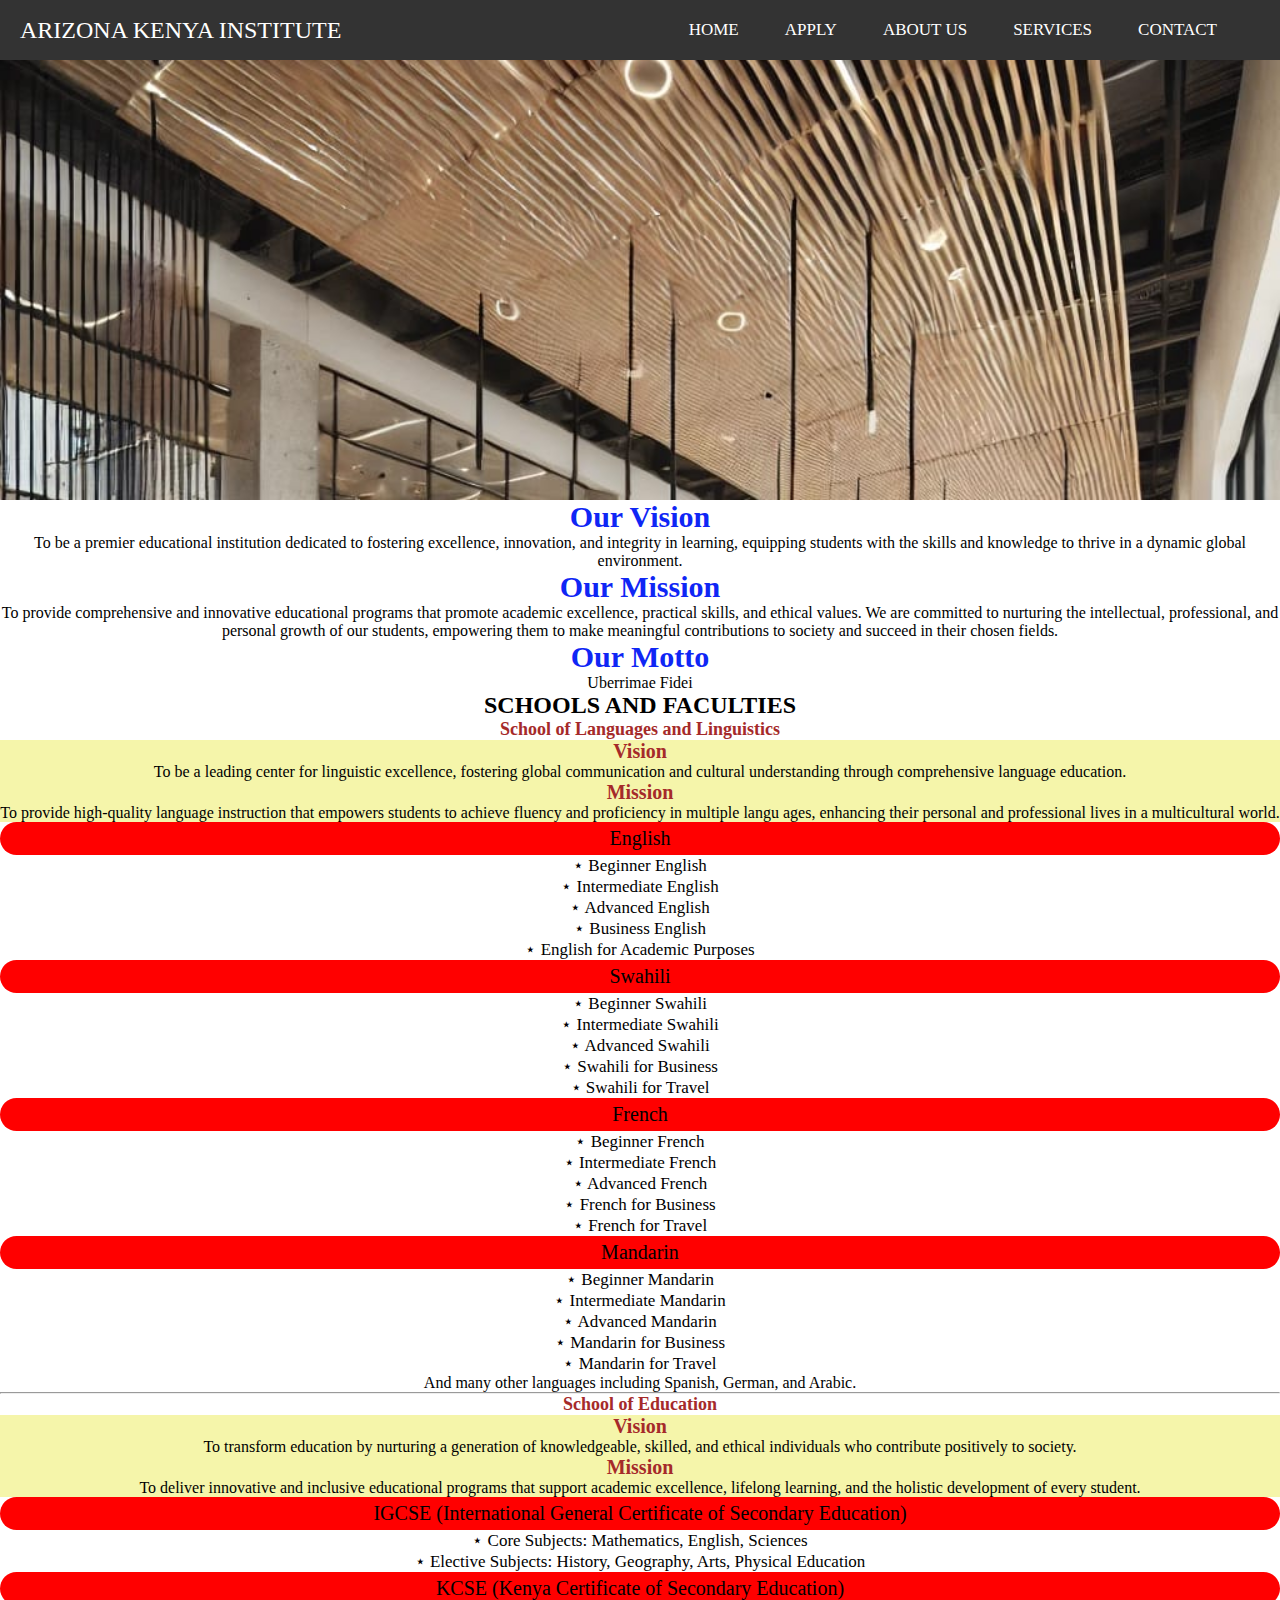
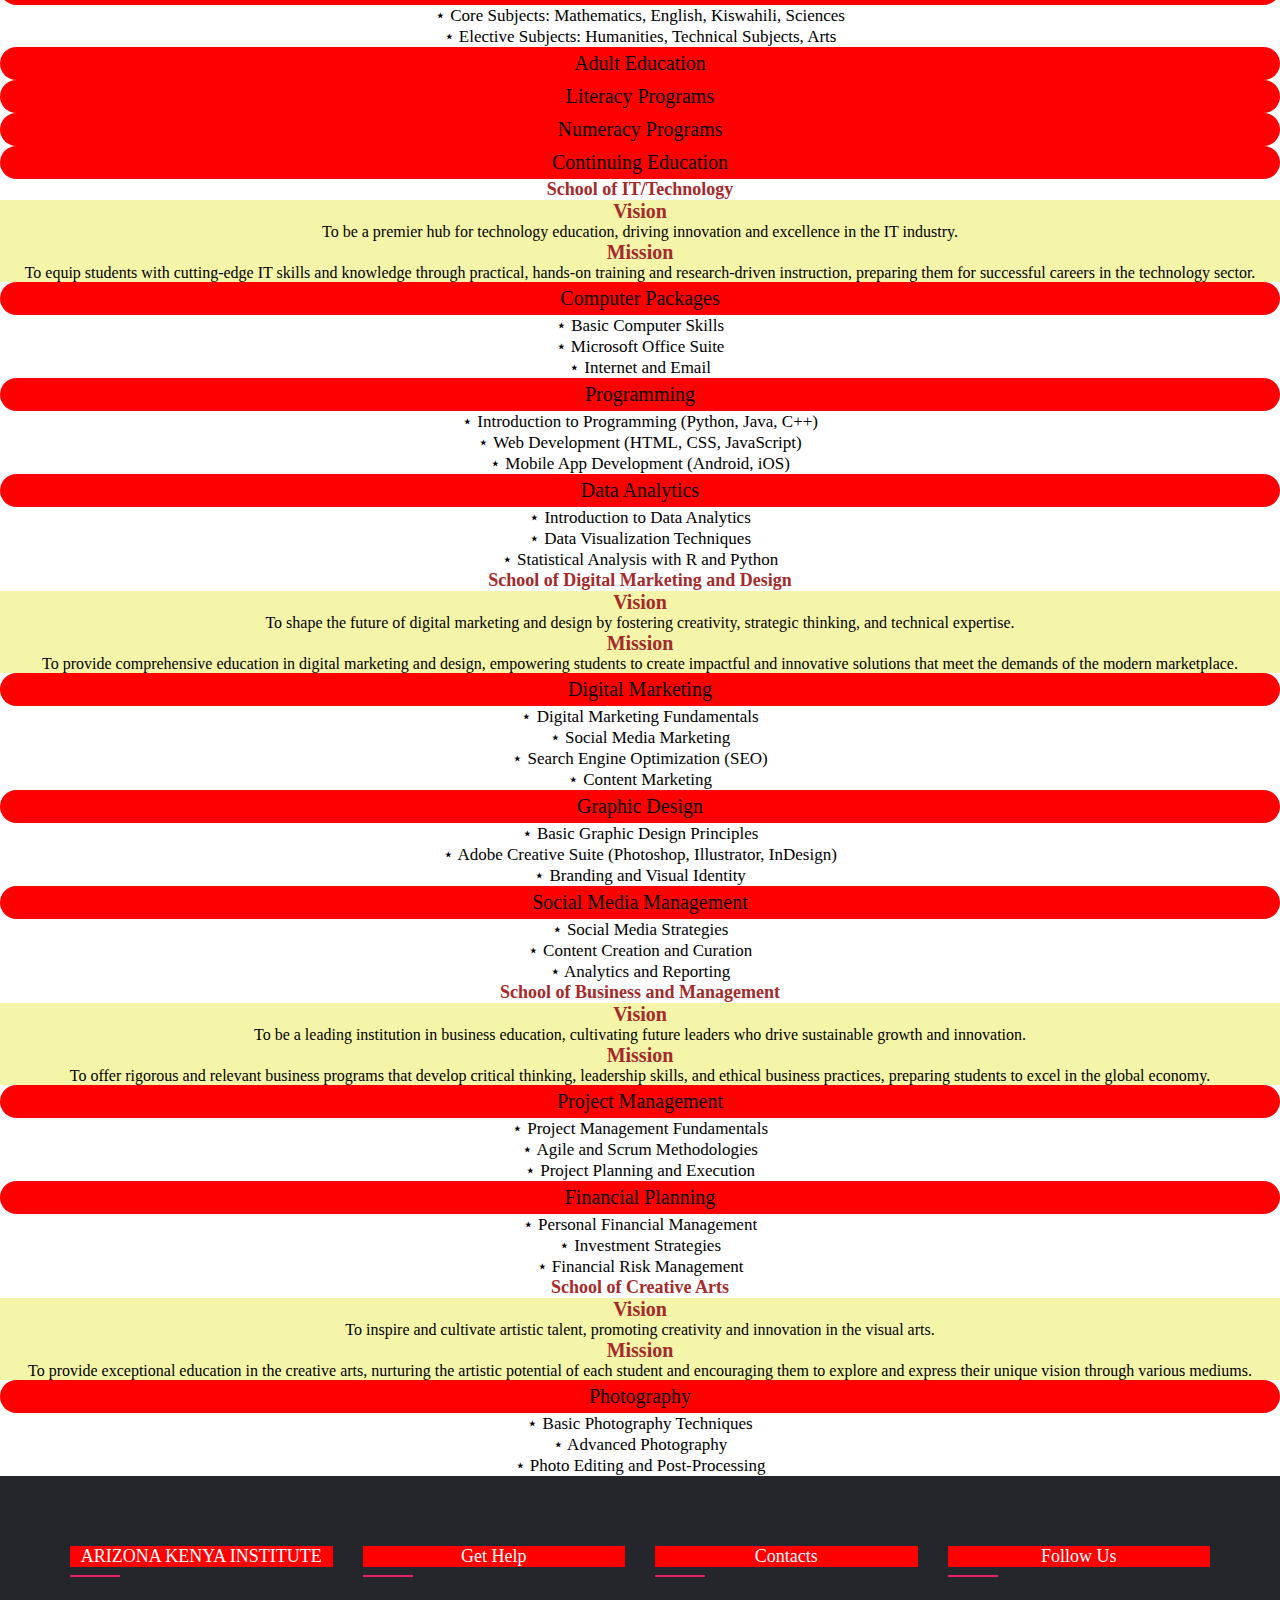
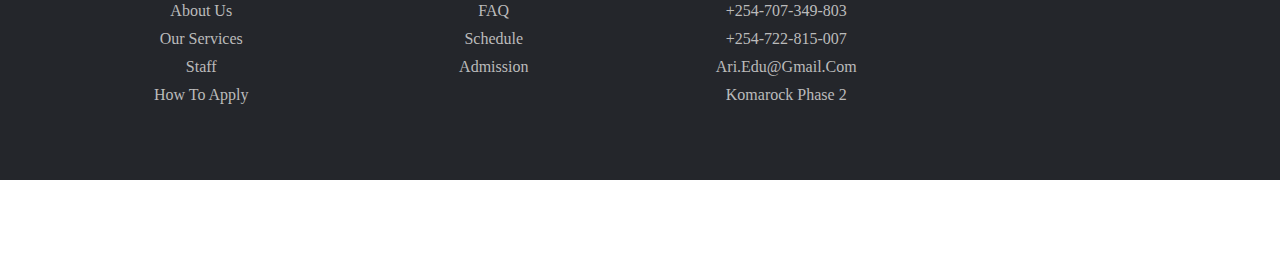
<file: index.html>
<!DOCTYPE html>
<html lang="en">
<head>
    <meta charset="UTF-8">
    <meta name="viewport" content="width=device-width, initial-scale=1.0">
    <title>Arizona Kenya Institute</title>
    <link rel="stylesheet" href="style.css">
    <link rel="stylesheet" href="styles5.css">
    <link rel="stylesheet" href="trial.css">
    <link rel="stylesheet" href="https://cdnjs.cloudflare.com/ajax/libs/font-awesome/6.6.0/css/all.min.css" integrity="sha512-Kc323vGBEqzTmouAECnVceyQqyqdsSiqLQISBL29aUW4U/M7pSPA/gEUZQqv1cwx4OnYxTxve5UMg5GT6L4JJg=="
     crossorigin="anonymous" referrerpolicy="no-referrer" />
</head>
<body>
    <header>
        <nav class="navbar">
            <div class="logo">ARIZONA KENYA INSTITUTE</div>
            <input type="checkbox" id="menu-toggle">
            <label for="menu-toggle" class="burger">
                <div class="line1"></div>
                <div class="line2"></div>
                <div class="line3"></div>
            </label>
            <ul class="nav-links">
                <li><a href="index.html">Home</a></li>
                <li><a href="ourservice.html
                    ">Apply</a></li>
                <li><a href="about us.html">About Us</a></li>
                <li><a href="#services">Services</a></li>
                <li><a href="#contact">Contact</a></li>
            </ul>
        </nav>
    </header>
  
    
    <div class="live-images">
       
    </div>
<div class="first-sec">
<h1>Our Vision</h1>
To be a premier educational institution dedicated to fostering excellence, innovation, and integrity in learning, equipping students with the skills and knowledge to thrive in a dynamic global environment.
<h1>Our Mission</h1>
To provide comprehensive and innovative educational programs that promote academic excellence, practical skills, and ethical values. We are committed to nurturing the intellectual, professional, and personal growth of our students, empowering them to make meaningful contributions to society and succeed in their chosen fields.
<h1>Our Motto</h1>
Uberrimae Fidei
</div>
<h2>SCHOOLS AND FACULTIES</h2>

<P class="department">School of Languages and Linguistics</P>
<div class="languages">
 
<div>
<p class="dep-desc">
    Vision</p>
To be a leading center for linguistic excellence, fostering global communication and cultural understanding through comprehensive language education.
</div>
<div>
<p class="dep-desc">Mission</p>
To provide high-quality language instruction that empowers students to achieve fluency and proficiency in multiple langu
ages, enhancing their personal and professional lives in a multicultural world.
</div>
</div>
<div>
<div class="lang-list">
    <div>
    <p class="p1">English</p>
    <p>&#8902 Beginner English</p>
    <p> &#8902 Intermediate English</p>
    <p>&#8902 Advanced English</p>
    <p> &#8902 Business English</p>
    <p>&#8902 English for Academic Purposes</p>
</div>    
<div> 
    <p class="p1">Swahili</p>
   <p>&#8902 Beginner Swahili</p> 
   <p>&#8902 Intermediate Swahili</p>
   <p>&#8902 Advanced Swahili</p>
   <p>&#8902 Swahili for Business</p>
   <p>&#8902 Swahili for Travel</p>
</div>     
<div>
    <p class="p1">French</p>
        <p>&#8902 Beginner French</p>
        <p>&#8902 Intermediate French</p>
        <p>&#8902 Advanced French</p>
        <p>&#8902 French for Business</p>
        <p>&#8902 French for Travel</p>
        </div>

      <div>  
   <p class="p1">Mandarin</p>
        <p>&#8902 Beginner Mandarin</p> 
        <p>&#8902 Intermediate Mandarin</p>
        <p>&#8902 Advanced Mandarin</p>
        <p>&#8902 Mandarin for Business</p>
        <p>&#8902 Mandarin for Travel</p>
    </div>
    </div>
        
        And many other languages including Spanish, German, and Arabic.</li>
    </div>
    <hr>



<p class="department">School of Education</p>

<div class="languages">
    <div>
<p class="dep-desc">Vision</p>
To transform education by nurturing a generation of knowledgeable, skilled, and ethical individuals who contribute positively to society.
</div>
<div>
<p class="dep-desc">Mission</p>
To deliver innovative and inclusive educational programs that support academic excellence, lifelong learning, and the holistic development of every student.
</div>
</div>
<div class="lang-list">
<div>
<p class="p1">IGCSE (International General Certificate of Secondary Education)</p>
<p>&#8902 Core Subjects: Mathematics, English, Sciences</p>
<p>&#8902 Elective Subjects: History, Geography, Arts, Physical Education</p>
</div>
<div>
<p class="p1">KCSE (Kenya Certificate of Secondary Education)</p> 
<p>&#8902 Core Subjects: Mathematics, English, Kiswahili, Sciences</p>
<p>&#8902 Elective Subjects: Humanities, Technical Subjects, Arts</p>
</div>
</div>

    <div class="lang-list">
        <div>
<p class="p1">Adult Education</p>
</div>
<div>
<p class="p1">Literacy Programs</p>
</div>
<div>
<p class="p1">Numeracy Programs</p>
</div>
<div>
<p class="p1">Continuing Education</p>
</div>
</div>
</div>



<p class="department">School of IT/Technology</p>
<div class="languages">
<div>
<p class="dep-desc">Vision</p>
To be a premier hub for technology education, driving innovation and excellence in the IT industry.
</div>
<div>
<p class="dep-desc">Mission</p>
To equip students with cutting-edge IT skills and knowledge through practical, hands-on training and research-driven instruction, preparing them for successful careers in the technology sector.
</div>
</div>
<div class="lang-list">
    <div>
<p class="p1">Computer Packages</p>
<p>&#8902 Basic Computer Skills</p>
<p>&#8902 Microsoft Office Suite</p>
<p>&#8902 Internet and Email</p>
   </div>
   <div>
<p class="p1">Programming</p>
<p>&#8902 Introduction to Programming (Python, Java, C++)</p>
<p>&#8902 Web Development (HTML, CSS, JavaScript)</p>
<p>&#8902 Mobile App Development (Android, iOS)</p>
  </div>
  <div>
<p class="p1">Data Analytics</p>
<p>&#8902 Introduction to Data Analytics</p>
<p>&#8902 Data Visualization Techniques</p>
<p>&#8902 Statistical Analysis with R and Python</p>
</div>
</div>



<p class="department">School of Digital Marketing and Design</p>
<div class="languages">
<p class="dep-desc">Vision</p>
To shape the future of digital marketing and design by fostering creativity, strategic thinking, and technical expertise.

<p class="dep-desc">Mission</p>
To provide comprehensive education in digital marketing and design, empowering students to create impactful and innovative solutions that meet the demands of the modern marketplace.
</div>

<div class="lang-list">
<div>
    <p class="p1">Digital Marketing</p>
    <p>&#8902 Digital Marketing Fundamentals</p>
    <p>&#8902 Social Media Marketing</p>
    <p>&#8902 Search Engine Optimization (SEO)</p>
    <p>&#8902 Content Marketing</p>
</div>
<div>
<p class="p1">Graphic Design</p>
<p>&#8902 Basic Graphic Design Principles</p>
<p>&#8902 Adobe Creative Suite (Photoshop, Illustrator, InDesign)</p>
<p>&#8902 Branding and Visual Identity</p>
</div>
<div>
<p class="p1">Social Media Management</p>
<p>&#8902 Social Media Strategies</p>
<p>&#8902 Content Creation and Curation</p>
<p>&#8902 Analytics and Reporting</p>
</div>
</div>


<p class="department">School of Business and Management</p>
<div class="languages">
<div>
<p class="dep-desc">Vision</p>
To be a leading institution in business education, cultivating future leaders who drive sustainable growth and innovation.
</div>
<div>
<p class="dep-desc">Mission</p>
To offer rigorous and relevant business programs that develop critical thinking, leadership skills, and ethical business practices, preparing students to excel in the global economy.
</div>
</div>
<div class="lang-list">
    <div>
<p class="p1">Project Management</p>
<p>&#8902 Project Management Fundamentals</p>
<p>&#8902 Agile and Scrum Methodologies</p>
<p>&#8902 Project Planning and Execution</p>
</div>

<div>
<p class="p1">Financial Planning</p>
<p >&#8902 Personal Financial Management</p>
<p >&#8902 Investment Strategies</p>
<p >&#8902 Financial Risk Management</p>
</div>
</div>



<p class="department">School of Creative Arts</p>
<div class="languages">
<div>
<p class="dep-desc">Vision</p>
To inspire and cultivate artistic talent, promoting creativity and innovation in the visual arts.
</div>
<div>
<p class="dep-desc">Mission</p>
To provide exceptional education in the creative arts, nurturing the artistic potential of each student and encouraging them to explore and express their unique vision through various mediums.
</div>
</div>
<div>
<div class="lang-list">
    <div>
<p class="p1">Photography</p>
<p>&#8902 Basic Photography Techniques</p>
<p>&#8902 Advanced Photography</p>
<p>&#8902 Photo Editing and Post-Processing</p>
</div>
</div>
<footer class="footer">
    <div class="container">
        <div class="row">
            <div class="footer-col">
                <h4>ARIZONA KENYA INSTITUTE</h4>
                <ul>
                    <li><a href="#">about us</a></li>
                    <li><a href="#">our services</a></li>
                    <li><a href="#">staff</a></li>
                    <li><a href="#">how to apply</a></li>
                </ul>
            </div>
            <div class="footer-col">
                <h4>Get help</h4>
                <ul>
                    <li><a href="#">FAQ</a></li>
                    <li><a href="#">schedule</a></li>
                    <li><a href="#">admission</a></li>
                </ul>
            </div>
            <div class="footer-col">
                <h4>Contacts</h4>
                <ul>
                    <li><a>+254-707-349-803</a></li>
                    <li><a>+254-722-815-007</li>
                    <li><a>ari.edu@gmail.com</a></li>
                    <li><a>Komarock Phase 2</a></li>
                </ul>
            </div>
            <div class="footer-col">
                <h4>Follow us</h4>
                <div class="social-links">
                    <a href="https://www.facebook.com/ArizonaKenyaInstitute
                    "><i class="fab fa-facebook-f"></i></a>
                    <a href="#"><i class="fab fa-twitter"></i></a>
                    <a href="https://www.instagram.com/arizona_kenya_institute"><i class="fab fa-instagram"></i></a>
                    <a href="#"><i class="fab fa-tiktok"></i></a>
                    <a href="#"><i class="fab fa-linkedin"></i></a>

                </div>
            </div>
        </div>
    </div>
</footer>


        
      
  




    </body>
    </html>
</file>
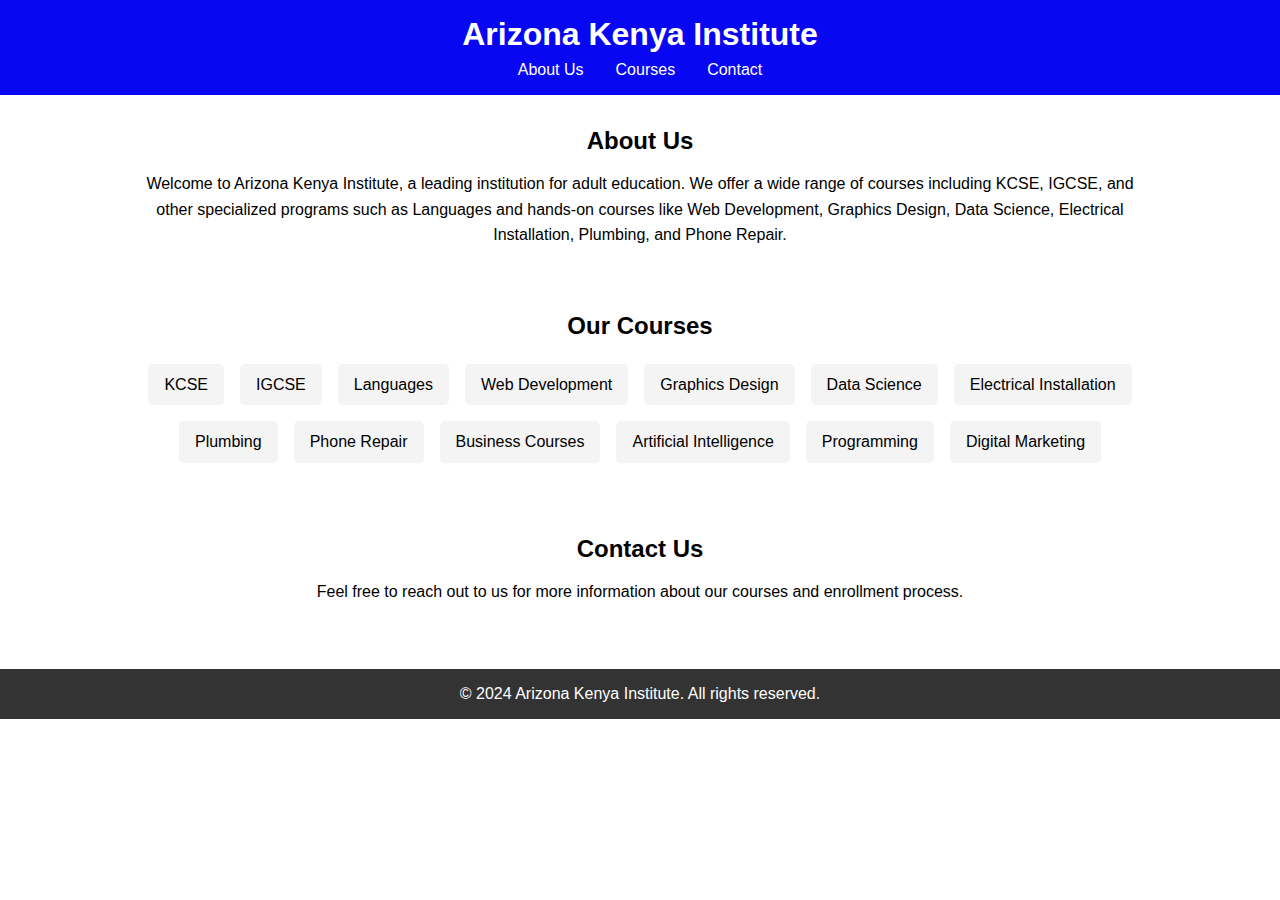
<file: about us - Copy.html>
<!DOCTYPE html>
<html lang="en">
<head>
    <meta charset="UTF-8">
    <meta name="viewport" content="width=device-width, initial-scale=1.0">
    <title>About Us - Arizona Kenya Institute</title>
    <link rel="stylesheet" href="styles6.css">
</head>
<body>
    <header class="header">
        <div class="container">
            <h1>Arizona Kenya Institute</h1>
            <nav>
                <ul>
                    <li><a href="#about">About Us</a></li>
                    <li><a href="#courses">Courses</a></li>
                    <li><a href="#contact">Contact</a></li>
                </ul>
            </nav>
        </div>
    </header>

    <section id="about" class="about">
        <div class="container">
            <h2>About Us</h2>
            <p>Welcome to Arizona Kenya Institute, a leading institution for adult education. We offer a wide range of courses including KCSE, IGCSE, and other specialized programs such as Languages and hands-on courses like Web Development, Graphics Design, Data Science, Electrical Installation, Plumbing, and Phone Repair.</p>
        </div>
    </section>

    <section id="courses" class="courses">
        <div class="container">
            <h2>Our Courses</h2>
            <ul>
                <li>KCSE</li>
                <li>IGCSE</li>
                <li>Languages</li>
                <li>Web Development</li>
                <li>Graphics Design</li>
                <li>Data Science</li>
                <li>Electrical Installation</li>
                <li>Plumbing</li>
                <li>Phone Repair</li>
                <li>Business Courses</li>
                <li>Artificial Intelligence</li>
                <li>Programming</li>
                <li>Digital Marketing</li>

            </ul>
        </div>
    </section>

    <section id="contact" class="contact">
        <div class="container">
            <h2>Contact Us</h2>
            <p>Feel free to reach out to us for more information about our courses and enrollment process.</p>
        </div>
        
    </section>
    <footer class="footer">
        <div class="container">
            <p>&copy; 2024 Arizona Kenya Institute. All rights reserved.</p>
            <ul>
              
            </ul>
        </div>
    </footer>
</body>
</html>
</file>
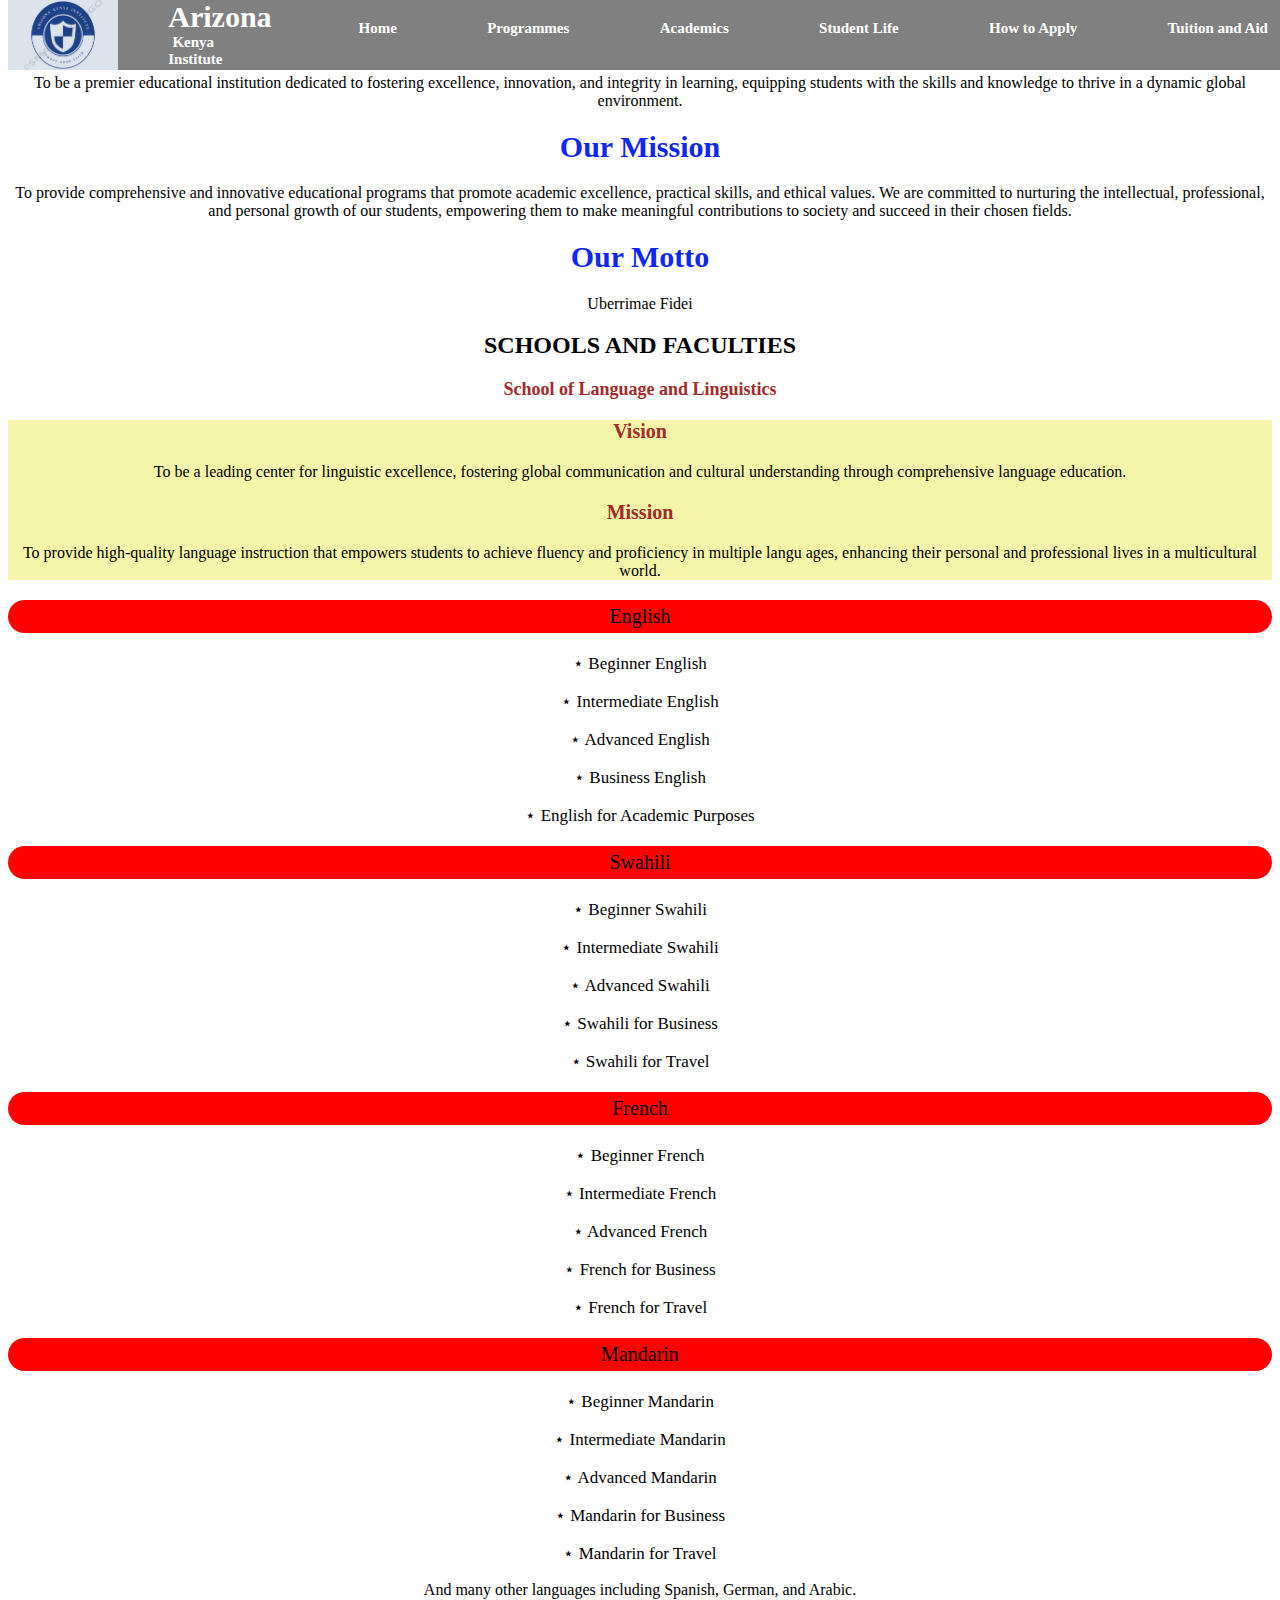
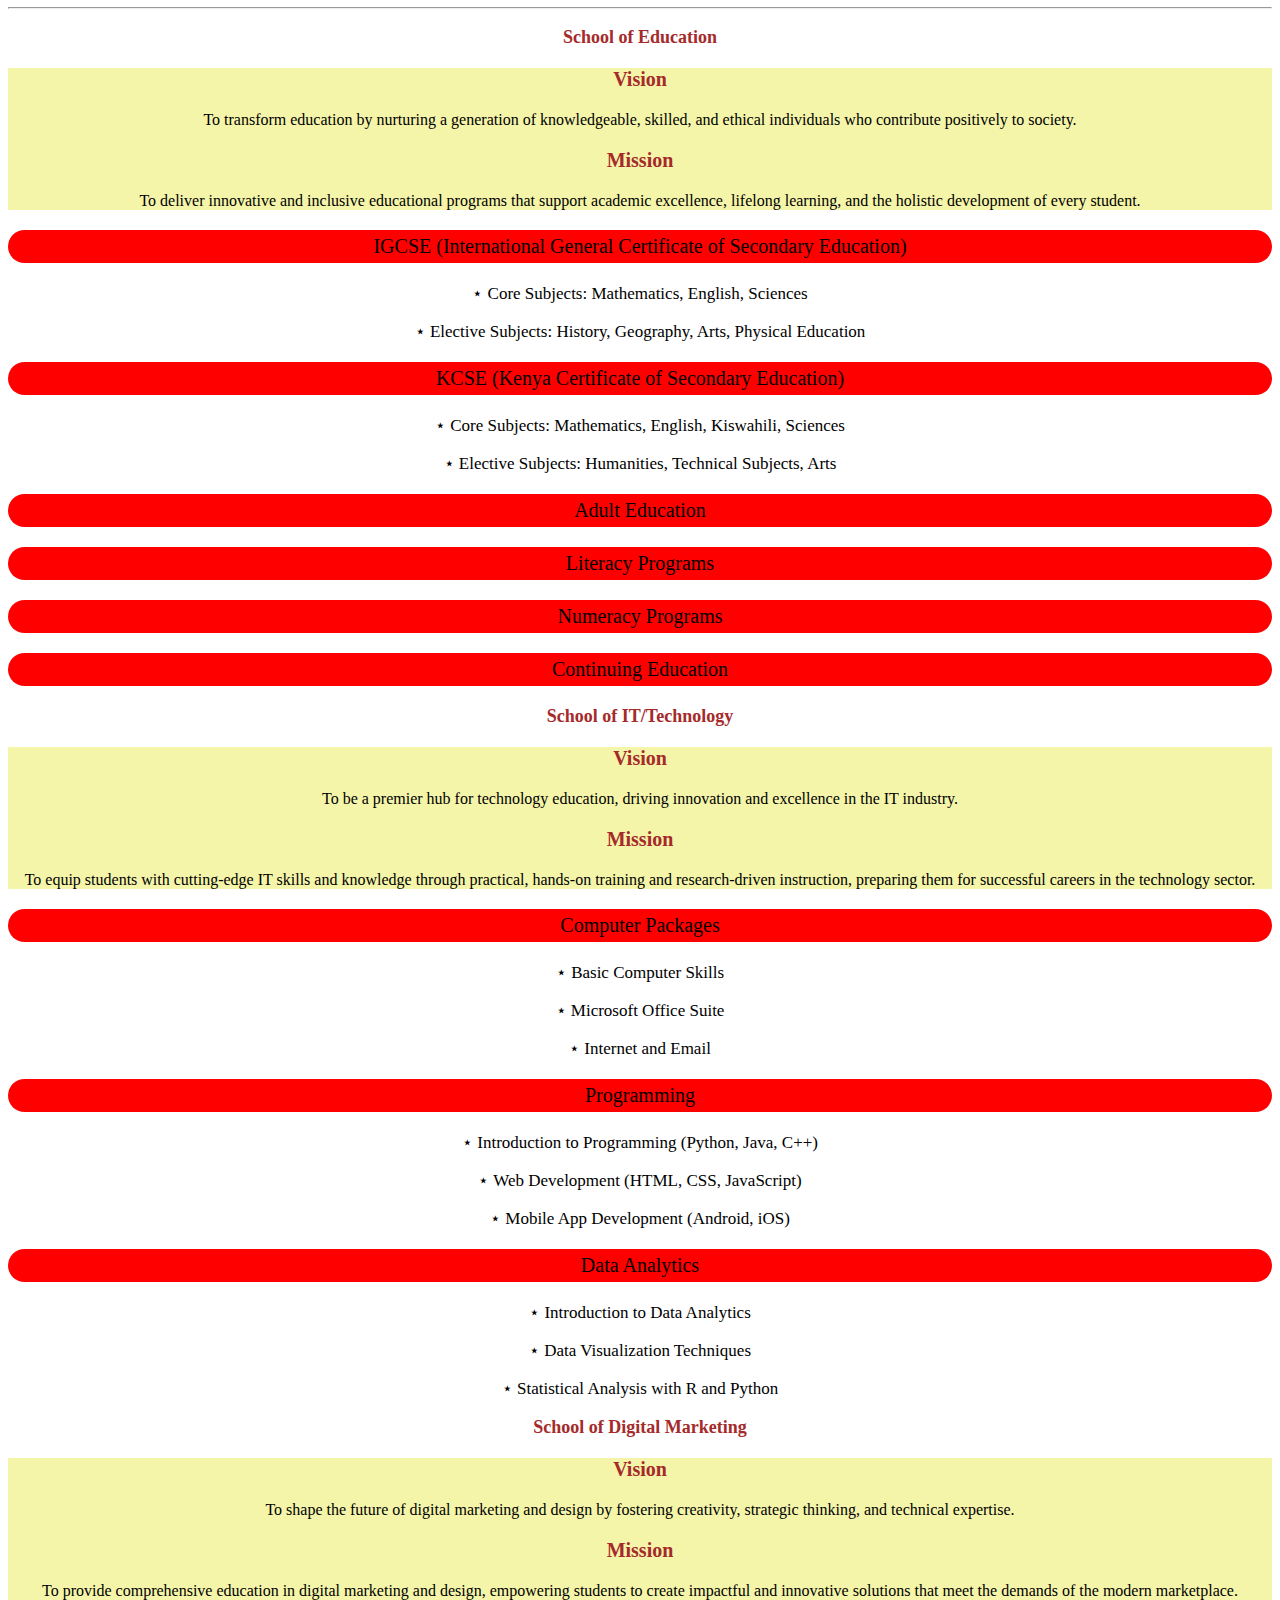
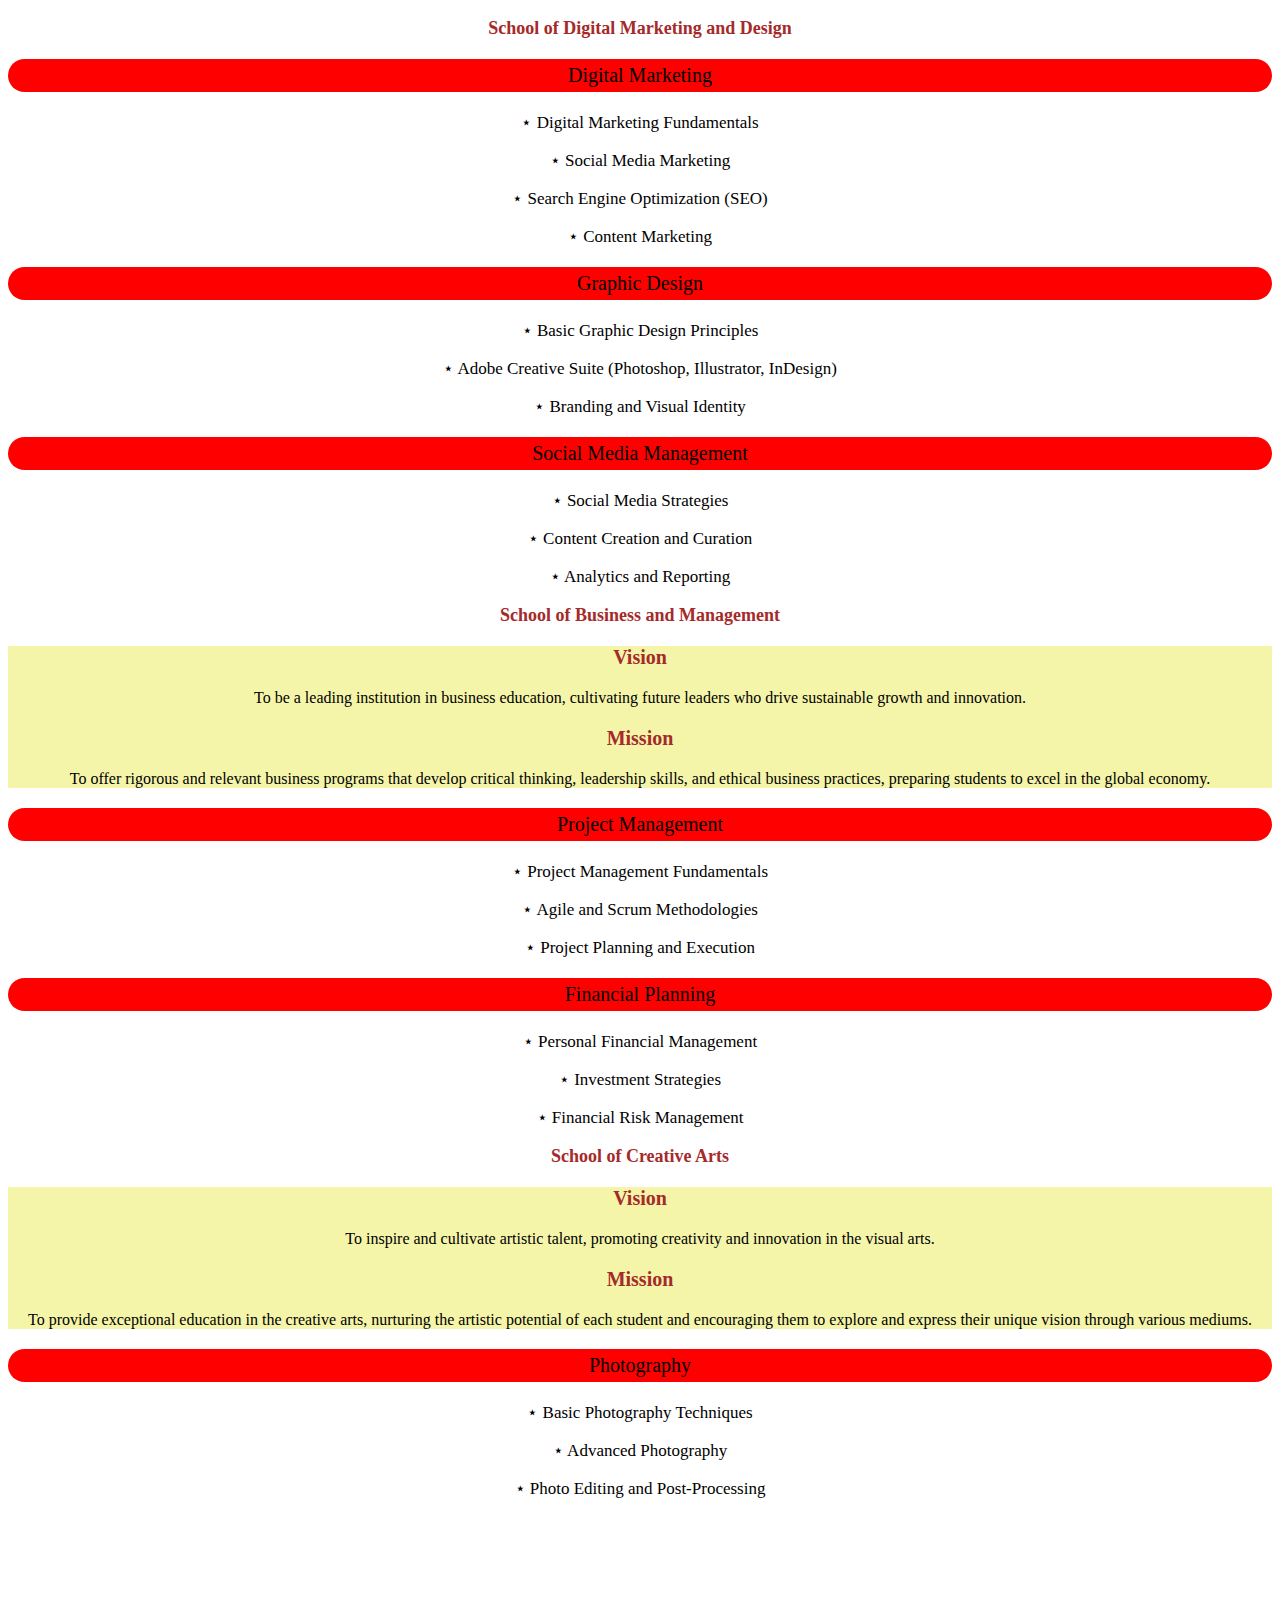
<file: Academics - Copy.html>
<!DOCTYPE html>
<html lang="en">
<head>
    <meta charset="UTF-8">
    <meta name="viewport" content="width=device-width, initial-scale=1.0">
    <title>Arizona Kenya Institute</title>
    <link rel="stylesheet" href="style.css">
</head>
<body>
    <div class="head2">
        <div><img src="logo image.jpeg"></div>
        <div class="Sname" ><span class="sch-name">Arizona </span>Kenya Institute</div>
        <div style="padding:20px;">Home</div>
        <div style="padding:20px;">Programmes</div>
        <div style="padding:20px;">Academics</div>
        <div style="padding:20px;">Student Life</div>
        <div style="padding:20px;">How to Apply</div>
        <div style="padding:20px;">Tuition and Aid</div>
    </div>
    </div>
  
    

<div class="first-sec">
    <div>
<h1>Our Vision</h1>
To be a premier educational institution dedicated to fostering excellence, innovation, and integrity in learning, equipping students with the skills and knowledge to thrive in a dynamic global environment.
</div>
<div>
<h1>Our Mission</h1>
To provide comprehensive and innovative educational programs that promote academic excellence, practical skills, and ethical values. We are committed to nurturing the intellectual, professional, and personal growth of our students, empowering them to make meaningful contributions to society and succeed in their chosen fields.
</div>
<div>
<h1>Our Motto</h1>
Uberrimae Fidei
</div>
</div>
<h2>SCHOOLS AND FACULTIES</h2>

<P class="department">School of Language and Linguistics</P>
<div class="languages">
 
<div>
<p class="dep-desc">
    Vision</p>
To be a leading center for linguistic excellence, fostering global communication and cultural understanding through comprehensive language education.
</div>
<div>
<p class="dep-desc">Mission</p>
To provide high-quality language instruction that empowers students to achieve fluency and proficiency in multiple langu
ages, enhancing their personal and professional lives in a multicultural world.
</div>
</div>
<div>
<div class="lang-list">
    <div>
    <p class="p1">English</p>
    <p>&#8902 Beginner English</p>
    <p> &#8902 Intermediate English</p>
    <p>&#8902 Advanced English</p>
    <p> &#8902 Business English</p>
    <p>&#8902 English for Academic Purposes</p>
</div>    
<div> 
    <p class="p1">Swahili</p>
   <p>&#8902 Beginner Swahili</p> 
   <p>&#8902 Intermediate Swahili</p>
   <p>&#8902 Advanced Swahili</p>
   <p>&#8902 Swahili for Business</p>
   <p>&#8902 Swahili for Travel</p>
</div>     
<div>
    <p class="p1">French</p>
        <p>&#8902 Beginner French</p>
        <p>&#8902 Intermediate French</p>
        <p>&#8902 Advanced French</p>
        <p>&#8902 French for Business</p>
        <p>&#8902 French for Travel</p>
        </div>

      <div>  
   <p class="p1">Mandarin</p>
        <p>&#8902 Beginner Mandarin</p> 
        <p>&#8902 Intermediate Mandarin</p>
        <p>&#8902 Advanced Mandarin</p>
        <p>&#8902 Mandarin for Business</p>
        <p>&#8902 Mandarin for Travel</p>
    </div>
    </div>
        
        And many other languages including Spanish, German, and Arabic.</li>
    </div>
    <hr>



<p class="department">School of Education</p>

<div class="languages">
    <div>
<p class="dep-desc">Vision</p>
To transform education by nurturing a generation of knowledgeable, skilled, and ethical individuals who contribute positively to society.
</div>
<div>
<p class="dep-desc">Mission</p>
To deliver innovative and inclusive educational programs that support academic excellence, lifelong learning, and the holistic development of every student.
</div>
</div>
<div class="lang-list">
<div>
<p class="p1">IGCSE (International General Certificate of Secondary Education)</p>
<p>&#8902 Core Subjects: Mathematics, English, Sciences</p>
<p>&#8902 Elective Subjects: History, Geography, Arts, Physical Education</p>
</div>
<div>
<p class="p1">KCSE (Kenya Certificate of Secondary Education)</p> 
<p>&#8902 Core Subjects: Mathematics, English, Kiswahili, Sciences</p>
<p>&#8902 Elective Subjects: Humanities, Technical Subjects, Arts</p>
</div>
</div>

    <div class="lang-list">
        <div>
<p class="p1">Adult Education</p>
</div>
<div>
<p class="p1">Literacy Programs</p>
</div>
<div>
<p class="p1">Numeracy Programs</p>
</div>
<div>
<p class="p1">Continuing Education</p>
</div>
</div>
</div>



<p class="department">School of IT/Technology</p>
<div class="languages">
<div>
<p class="dep-desc">Vision</p>
To be a premier hub for technology education, driving innovation and excellence in the IT industry.
</div>
<div>
<p class="dep-desc">Mission</p>
To equip students with cutting-edge IT skills and knowledge through practical, hands-on training and research-driven instruction, preparing them for successful careers in the technology sector.
</div>
</div>
<div class="lang-list">
    <div>
<p class="p1">Computer Packages</p>
<p>&#8902 Basic Computer Skills</p>
<p>&#8902 Microsoft Office Suite</p>
<p>&#8902 Internet and Email</p>
   </div>
   <div>
<p class="p1">Programming</p>
<p>&#8902 Introduction to Programming (Python, Java, C++)</p>
<p>&#8902 Web Development (HTML, CSS, JavaScript)</p>
<p>&#8902 Mobile App Development (Android, iOS)</p>
  </div>
  <div>
<p class="p1">Data Analytics</p>
<p>&#8902 Introduction to Data Analytics</p>
<p>&#8902 Data Visualization Techniques</p>
<p>&#8902 Statistical Analysis with R and Python</p>
</div>
</div>



<p class="department">School of Digital Marketing</p>
<div class="languages">
<p class="dep-desc">Vision</p>
To shape the future of digital marketing and design by fostering creativity, strategic thinking, and technical expertise.

<p class="dep-desc">Mission</p>
To provide comprehensive education in digital marketing and design, empowering students to create impactful and innovative solutions that meet the demands of the modern marketplace.
</div>
<p class="department">School of Digital Marketing and Design</p>
<div class="lang-list">
<div>
    <p class="p1">Digital Marketing</p>
    <p>&#8902 Digital Marketing Fundamentals</p>
    <p>&#8902 Social Media Marketing</p>
    <p>&#8902 Search Engine Optimization (SEO)</p>
    <p>&#8902 Content Marketing</p>
</div>
<div>
<p class="p1">Graphic Design</p>
<p>&#8902 Basic Graphic Design Principles</p>
<p>&#8902 Adobe Creative Suite (Photoshop, Illustrator, InDesign)</p>
<p>&#8902 Branding and Visual Identity</p>
</div>
<div>
<p class="p1">Social Media Management</p>
<p>&#8902 Social Media Strategies</p>
<p>&#8902 Content Creation and Curation</p>
<p>&#8902 Analytics and Reporting</p>
</div>
</div>


<p class="department">School of Business and Management</p>
<div class="languages">
<div>
<p class="dep-desc">Vision</p>
To be a leading institution in business education, cultivating future leaders who drive sustainable growth and innovation.
</div>
<div>
<p class="dep-desc">Mission</p>
To offer rigorous and relevant business programs that develop critical thinking, leadership skills, and ethical business practices, preparing students to excel in the global economy.
</div>
</div>
<div class="lang-list">
    <div>
<p class="p1">Project Management</p>
<p>&#8902 Project Management Fundamentals</p>
<p>&#8902 Agile and Scrum Methodologies</p>
<p>&#8902 Project Planning and Execution</p>
</div>

<div>
<p class="p1">Financial Planning</p>
<p >&#8902 Personal Financial Management</p>
<p >&#8902 Investment Strategies</p>
<p >&#8902 Financial Risk Management</p>
</div>
</div>



<p class="department">School of Creative Arts</p>
<div class="languages">
<div>
<p class="dep-desc">Vision</p>
To inspire and cultivate artistic talent, promoting creativity and innovation in the visual arts.
</div>
<div>
<p class="dep-desc">Mission</p>
To provide exceptional education in the creative arts, nurturing the artistic potential of each student and encouraging them to explore and express their unique vision through various mediums.
</div>
</div>
<div>
<div class="lang-list">
    <div>
<p class="p1">Photography</p>
<p>&#8902 Basic Photography Techniques</p>
<p>&#8902 Advanced Photography</p>
<p>&#8902 Photo Editing and Post-Processing</p>
</div>
</div>



    </body>
    </html>
</file>
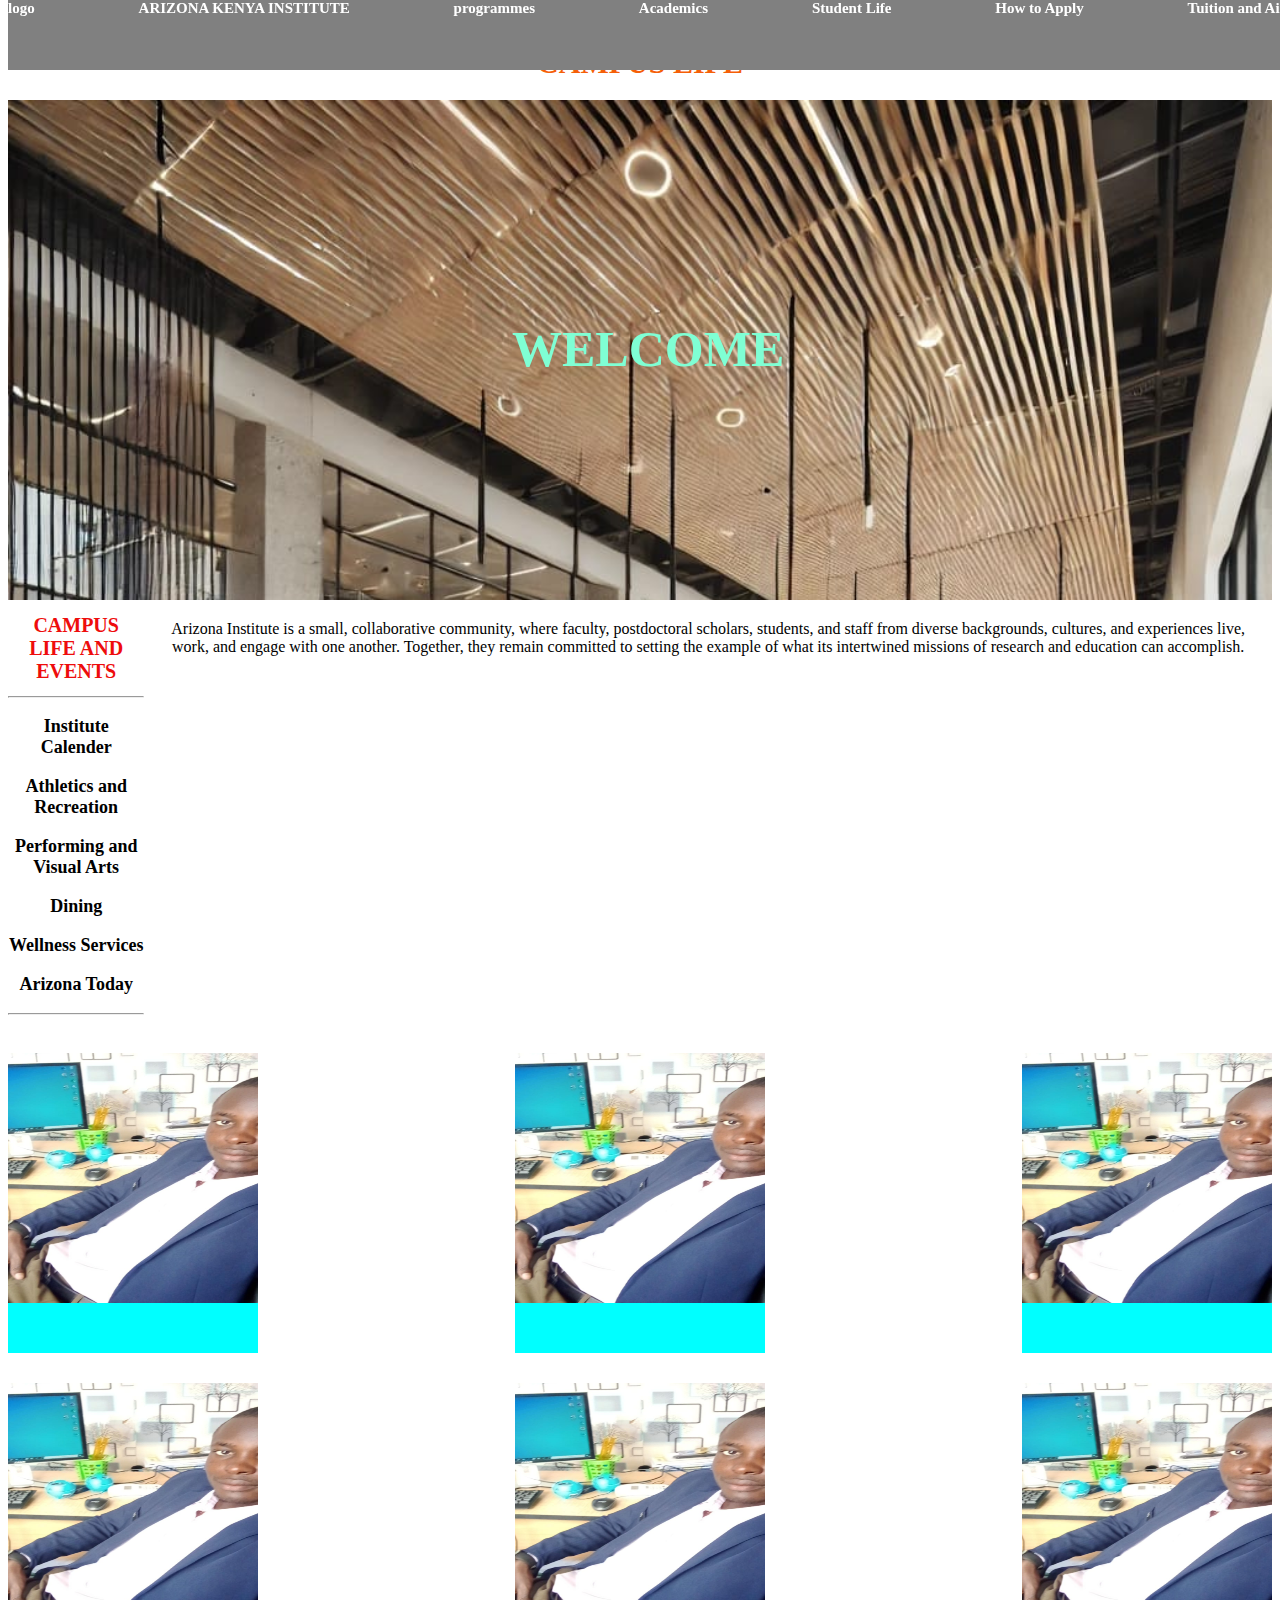
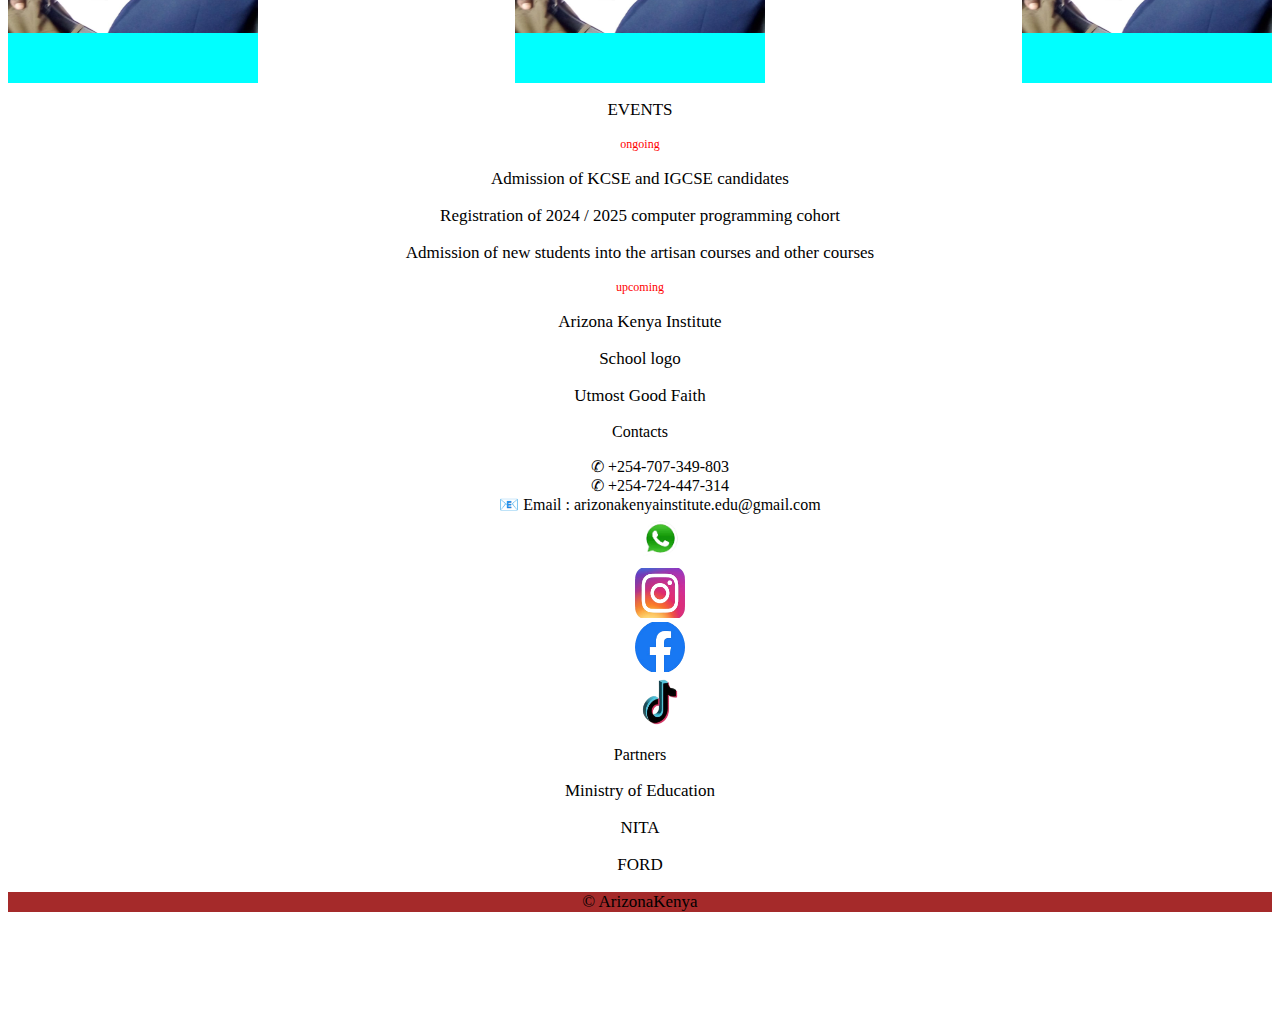
<file: campus life - Copy.html>
<!DOCTYPE html>
<html lang="en">
<head>
    <meta charset="UTF-8">
    <meta name="viewport" content="width=device-width, initial-scale=1.0">
    <title>Arizona Kenya Institute</title>
    <link rel="stylesheet" href="style.css">
</head>
<body>
    <div class="head1">ARIZONA KENYA INSTITUTE</div>
    <div class="head2">
        <div>logo</div>
        <div>ARIZONA KENYA INSTITUTE</div>
        <div>programmes</div>
        <div>Academics</div>
        <div>Student Life</div>
        <div>How to Apply</div>
        <div>Tuition and Aid</div>

    </div>
    <h1 class="intro-camplife">CAMPUS LIFE</h1>
  
</div>

<div class="live-images">
    <p class="contents">Welcome</p>
</div>
<div class="canpusevents-container">
<div class="campus-events">
    <h1>CAMPUS LIFE AND EVENTS</h1>
    <hr>
    <p>Institute Calender</p>
    <p>Athletics and Recreation</p>
    <p>Performing and Visual Arts</p>
    <p>Dining</p>
    <p>Wellness Services</p>
    <p>Arizona Today</p>
    <hr>
</div>
<div class="campus-eventsinfo">
    
Arizona Institute is a small, collaborative community,
 where faculty, postdoctoral 
scholars, students, and staff from diverse 
backgrounds, cultures, and experiences live,
 work, and engage with one another. Together,
  they remain committed to setting the example 
  of what its intertwined missions of research 
  and education can accomplish.


</div>
</div>
<div class="campuslife-pic-container">
    <div class="pic1"><img src="arizona-img.jpg" class="my-img1"></div>
    <div class="pic1"><img src="arizona-img.jpg" class="my-img1"></div>
    <div class="pic1"><img src="arizona-img.jpg" class="my-img1"></div>
    
</div>
<div class="campuslife-pic-container">
        <div class="pic1"><img src="arizona-img.jpg" class="my-img1"></div>
        <div class="pic1"><img src="arizona-img.jpg" class="my-img1"></div>
        <div class="pic1"><img src="arizona-img.jpg" class="my-img1"></div>
       
    
</div>
<p>EVENTS</p>
<div>
    <p style="color: red;font-size:12px;">ongoing</p>
    <p style="font-size: 17px;">Admission of KCSE and IGCSE candidates</p>
    <p style="font-size: 17px;">Registration of 2024 &#x2f 2025 computer programming cohort</p>
    <p style="font-size: 17px;">Admission of new students into the artisan courses and other courses</p>
    <p style="color: red;font-size:12px;">upcoming</p>
</div>
<footer>
    <div class="footer-contents">
        <div>
            <p>Arizona Kenya Institute</p>
            <p>School logo</p>
            <p>Utmost Good Faith</p>
        </div>
        <div>
            Contacts
            <ul>
                <li>&#9990  +254-707-349-803</li>
                <li>&#9990 +254-724-447-314</li>
                <li>&#128231 Email &#58 arizonakenyainstitute.edu@gmail.com</li>
            <div class="social-media">
                <li><img src="whatsapp_icon.png" class="img1"></li>
                <li><a href="https://www.instagram.com/arizona_kenya_institute"><img src="Instagram_icon.png" class="img1"></a></li>
                <li><a href="https://www.instagram.com/arizona_kenya_institute/
                    "><img src="facebook_icon.png" class="img1"></a></li>
                <li><img src="tiktok_icon.png" class="img1"></li>
            </div>
            </ul>
        </div>
        <div>
            Partners
            <p>Ministry of Education</p>
            <p>NITA</p>
            <p>FORD</p>

        </div>
        </div>
        <div>
        <P style="text-align: center;background-color: brown;">&#169 ArizonaKenya</P>

    </div>
  
</footer>
</body>
</html>
</file>
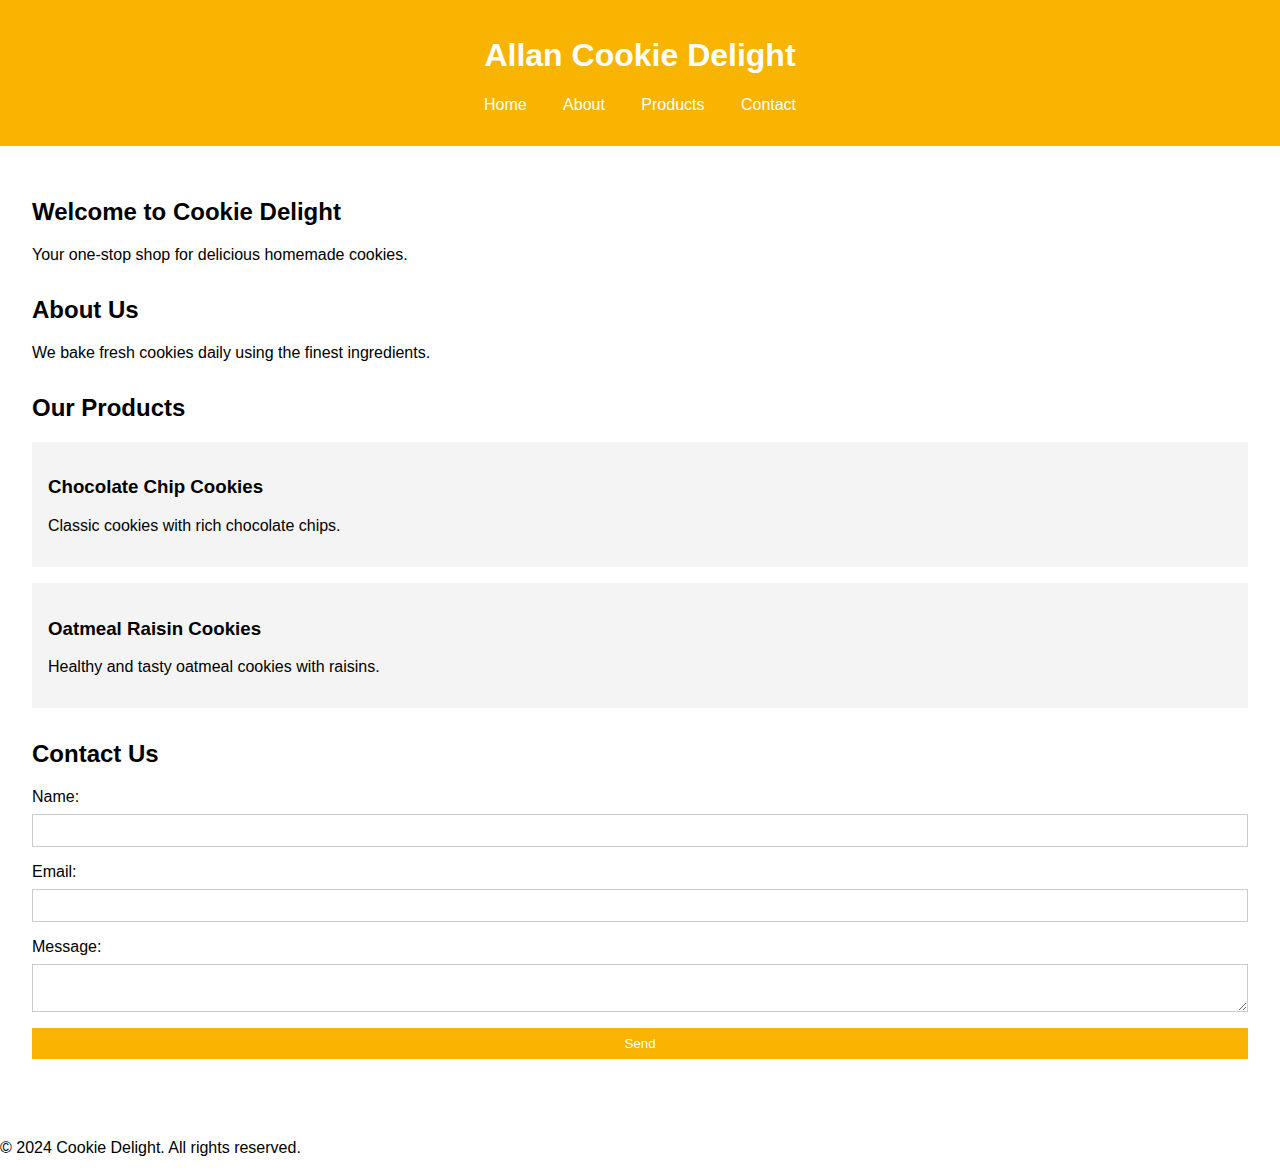
<file: cookies - Copy.html>
<!DOCTYPE html>
<html lang="en">
<head>
    <meta charset="UTF-8">
    <meta name="viewport" content="width=device-width, initial-scale=1.0">
    <title>Allan Cookie Delight</title>
    <link rel="stylesheet" href="styles3.css">
</head>
<body>
    <header>
        <h1>Allan Cookie Delight</h1>
        <nav>
            <ul>
                <li><a href="#home">Home</a></li>
                <li><a href="#about">About</a></li>
                <li><a href="#products">Products</a></li>
                <li><a href="#contact">Contact</a></li>
            </ul>
        </nav>
    </header>
    <main>
        <section id="home">
            <h2>Welcome to Cookie Delight</h2>
            <p>Your one-stop shop for delicious homemade cookies.</p>
        </section>
        <section id="about">
            <h2>About Us</h2>
            <p>We bake fresh cookies daily using the finest ingredients.</p>
        </section>
        <section id="products">
            <h2>Our Products</h2>
            <div class="product">
                <h3>Chocolate Chip Cookies</h3>
                <p>Classic cookies with rich chocolate chips.</p>
            </div>
            <div class="product">
                <h3>Oatmeal Raisin Cookies</h3>
                <p>Healthy and tasty oatmeal cookies with raisins.</p>
            </div>
            <!-- Add more products as needed -->
        </section>
        <section id="contact">
            <h2>Contact Us</h2>
            <form id="contact-form">
                <label for="name">Name:</label>
                <input type="text" id="name" name="name" required>
                <label for="email">Email:</label>
                <input type="email" id="email" name="email" required>
                <label for="message">Message:</label>
                <textarea id="message" name="message" required></textarea>
                <button type="submit">Send</button>
            </form>
        </section>
    </main>
    <footer>
        <p>© 2024 Cookie Delight. All rights reserved.</p>
    </footer>
    <script src="scripts.js"></script>
</body>
</html>
</file>
<file: style.css>
a{text-decoration: none; color:rgb(233, 22, 22);}
p:hover{cursor:pointer;text-shadow:0cqmin;}
.name{display: flex;flex-direction: column}
h1{font-size:10px;color:rgb(15, 38, 245); font-size:30px;}

p{font-size: 10px;}
.header{display:flex;flex-direction:row;width:100%}
.header2{display:flex;flex-direction: column;}
.nav-bar{display:flex;flex-direction: column;width:100%}
.name1{display:flex;flex-direction: row;width:100%;justify-content:space-between;}

    .campus-main1{background-image:-webkit-linear-gradient();}
    
    .intro-camplife{color:rgb(245, 95, 8);text-align: center;font-style:normal;}
    .head2{display: flex;flex-direction:row;
        background-color:gray;justify-content: space-between;
    height:70px;width: 100%;top: 0;z-index: 3;margin-bottom: 50px;position: fixed;}
    .head2 div {color: white;font-size: 15px;font-weight:bolder;}
    .head2 div:hover{text-decoration: underline;cursor:pointer;}
    .live-images{height:500px;justify-content: center;
    background-image: url(arizona\ photo\ 1.jfif);background-repeat:
    no-repeat;background-size:100%;display: flex;}
   
          
    
    .campus-events h1{color:rgb(238, 12, 12);font-size: 20px;}
    .campus-events p{font-size: 18px;font-weight: bolder;}
    
    .campus-eventsinfo{text-align: center;padding:20px;}
    .canpusevents-container{display:flex;
        flex-direction:row;
        justify-content: space-between;}
    .campus-events p:hover{background-color: rgb(187, 72, 72); cursor: pointer;}
   
    .pic1{height:300px;width:250px;background-color: aqua;} 
    .campuslife-pic-container{display:flex;flex-direction: row;
        justify-content: space-between;margin-top: 30px;}
    .my-img1{height:250px;width:250px;}
   .first-sec{display: block;max-width: 100%;}
    .languages,.lang-list{display:block;justify-content: space-around; max-width: 100%;}
    .languages{background-color: rgb(245, 245, 170);}
    .department{font-size: large;color:brown;font-weight: bolder;}
    .dep-desc{text-align: center;font-size: 20px;color:brown;font-weight: bolder;}
    .lang-list{justify-content: space-around;text-align: center;}
    .p1{background-color: red;font-size: 20px;border-radius: 18px;padding: 5px;}
   
    p{font-size: 17px;}
    img{height: 70px;width:110px;}
    .image1{align-items: center;}
    .head11{position: fixed;margin-bottom: 5px;}
    .sch-name{font-size: 30px;width: 50px;}
    .Sname{width: 50px;margin-right: 70px;}
    
    .img1{width:50px;height: 50px;}
    ul li {list-style: none;}
    ul li :hover{background-color: brown; cursor:pointer;}
    body{margin-bottom: 100px;}
    .contents{top:30%;position: absolute;left:40%;text-transform: uppercase;
color: aquamarine;border-radius: 50px;
font-weight: bold;font-size: 50px;}
.row1{width:20px; padding:0px 0px;background-color: burlywood;}
@keyframes change{
0%
{background-image: url(arizona-img.jpg);
}
20%
{background-image: url(arizona-img.jpg);}
40%
{background-image: url(arizona-img.jpg);}
60%
{background-image: url(arizona-img.jpg);}
80%
{background-image: url(arizona-img.jpg);}
100%
{background-image: url(arizona-img.jpg);}

}

.container{
    max-width: 1170px;
   
    margin:auto;

}
.row{
    display:flex;
    flex-wrap:wrap;
}
ul{
    list-style:none;

}
.footer{
    background-color: #24262b;
    padding: 70px 0;

}
.footer-col{
    width:25%;
    padding:0 15px;
    
}
.footer-col h4{
    font-size:18px;
    color:#ffffff;
    text-transform:capitalize;
    margin-bottom:35px;
    font-weight: 500;
    position:relative;
    background-color: red;

}
.footer-col h4::before{
    content:'';
    position: absolute;
    left:0;
    bottom:-10px;
    background-color: #e91e63;
    height:2px;
    box-sizing:border-box;
    width:50px;
}
.footer-col ul li:not(:last-child){
    margin-bottom:10px;

}
.footer-col ul li a{
    font-size:16px;
    text-transform: capitalize;
    color: #ffffff;
    text-decoration: none;
    font-weight: 300;
    color:#bbbbbb;
    display: block;
    transform: all 0.5s ease;
}
.footer-col ul li a:hover{
    color:#ffffff;
    padding-left: 8px;
}
.footer-col .social-links a{
    display:inline-block;
    height:40px;
    width:40px;
    background-color: rgba(255,255,255,0);
    margin-right:10px;
    margin:0 10px 10px 0;
    text-align:center;
    line-height: 40px;
    border-radius: 50%;
    color:#ffffff;
    transition: all 0.5s ease;
}
.footer-col .social-links a:hover{
    color:#2b2425;
    background-color: #ffffff;
}
/*responsive*/
@media(max-width:600px){
    .footer-col{
        width:50%;
        margin-bottom: 30px;
    }
}
@media(max-width:574px){
    .footer-col{
        width:100%;
        
    }

}
nav{
    position: fixed;
    top:0%;
    z-index: 10;
}
div{text-align: center;}
p{text-align: center;}
h2{text-align: center;}
</file>
<file: styles5.css>
/* styles.css */
* {
    margin: 0;
    padding: 0;
    box-sizing: border-box;
}

body {
    font-family: Arial, sans-serif;
}

.navbar {
    display: flex;
    justify-content: space-between;
    align-items: center;
    height: 60px;
    background: #333;
    color: white;
    padding: 0 20px;
}

.logo {
    font-size: 1.5em;
}

.nav-links {
    list-style: none;
    display: flex;
}

.nav-links li {
    margin: 0 10px;
}

.nav-links a {
    text-decoration: none;
    color: white;
    transition: color 0.3s ease;
}

.nav-links a:hover {
    color: #ff5733;
}

.burger {
    display: none;
    cursor: pointer;
    flex-direction: column;
    justify-content: space-between;
    height: 21px;
}

.burger div {
    width: 25px;
    height: 3px;
    background: white;
}

#menu-toggle {
    display: none;
}

#menu-toggle:checked + .burger + .nav-links {
    display: flex;
    flex-direction: column;
    position: absolute;
    top: 60px;
    left: 0;
    width: 100%;
    background: #333;
}

@media screen and (max-width: 768px) {
    .nav-links {
        display: none;
        flex-direction: column;
        width: 100%;
    }

    .nav-links li {
        text-align: center;
        margin: 10px 0;
    }

    .burger {
        display: flex;
    }
   
    
}
</file>
<file: trial.css>
*{
    padding: 0;
    margin:0;
    text-decoration: none;
    list-style: none;
    box-sizing: border-box;
}
body{
    font-family:montserrat;
}
nav{
    background: #0082e6;
    height: 80px;
    width:100%;
}
label.logo{
    color:white;
    font-size: 20px;
    line-height: 80px;
    padding:0 100px;
    font-weight:bold;
}
nav ul{
    float:right;
    margin-right:20px;
}
nav ul li{
    display:inline-block;
    line-height: 80px;
    margin:0 5px;
}
nav ul li a{
    color:rgb(219, 30, 30);
    font-size: 17px;
    padding: 7px 13px;
    border-radius: 3px;
    text-transform: uppercase;
}
a.active,a:hover{
    background: #1b9bff;
    transition: .5s;
}
.checkbtn{
    font-size: 30px;
    color:white;
    float:right;
    line-height: 80px;
    margin-right: 40px;
    cursor: pointer;
    display: none;
}
#check{
    display:none;

}
@media(max-width:952px){
label.logo{
    font-size: 30px;
    padding-left: 50px;
}
nav ul li a{
    font-size: 16px;
}
}
@media(max-width:858px){
    .checkbtn{
        display: block;

    }
    nav ul{
        
        width:100%;
        height:100vh;
        background: #2c3e50;
        top:80px;
       
        text-align: center;
        transition: all .5s;
    }
    nav ul li{
        display: block;
        margin:50px o;
        line-height: 30px;
    }
    nav ul li a{
        font-size: 20px;

    }
    a:hover,a.active{
        background: none;
        color: #0082e6;
    }
    #check :checked{
        ul{
        left:0;

    }}
}
</file>
<file: styles6.css>
/* styles.css */
* {
    margin: 0;
    padding: 0;
    box-sizing: border-box;
}

body {
    font-family: Arial, sans-serif;
}

.container {
    width: 80%;
    margin: 0 auto;
}

.header {
    background-color:rgb(7, 7, 241);
    color: #fff;
    padding: 1rem 0;
    text-align: center;
}

.header h1 {
    margin-bottom: 0.5rem;
}

.header nav ul {
    list-style: none;
    display: flex;
    justify-content: center;
}

.header nav ul li {
    margin: 0 1rem;
}

.header nav ul li a {
    color: #ffffff;
    text-decoration: none;
}

.about,
.courses,
.contact {
    padding: 2rem 0;
}

.about h2,
.courses h2,
.contact h2 {
    margin-bottom: 1rem;
    text-align: center;
}

.about p,
.courses ul,
.contact p {
    text-align: center;
    line-height: 1.6;
}

.courses ul {
    list-style: none;
    display: flex;
    flex-wrap: wrap;
    justify-content: center;
}

.courses ul li {
    margin: 0.5rem;
    padding: 0.5rem 1rem;
    background-color: #f4f4f4;
    border-radius: 5px;
}

.footer {
    background-color: #333;
    color: #fff;
    text-align: center;
    padding: 1rem 0;
    margin-top: 2rem;
}
</file>
<file: styles3.css>
body {
    font-family: Arial, sans-serif;
    margin: 0;
    padding: 0;
    box-sizing: border-box;
}

header {
    background-color: #f8b400;
    color: white;
    padding: 1rem;
    text-align: center;
}

nav ul {
    list-style: none;
    padding: 0;
}

nav ul li {
    display: inline;
    margin: 0 1rem;
}

nav ul li a {
    color: white;
    text-decoration: none;
}

main {
    padding: 2rem;
}

section {
    margin-bottom: 2rem;
}

.product {
    background-color: #f4f4f4;
    padding: 1rem;
    margin-bottom: 1rem;
}

form {
    display: flex;
    flex-direction: column;
}

form label {
    margin-bottom: 0.5rem;
}

form input, form textarea {
    margin-bottom: 1rem;
    padding: 0.5rem;
    border: 1px solid #ccc;
}

form button {
    padding: 0.5rem;
    background-color: #f8b400;
    color: white;
    border: none;
    cursor: pointer;
}

@media (max-width: 600px) {
    nav ul li {
        display: block;
        margin: 0.5rem 0;
    }
}
</file>
